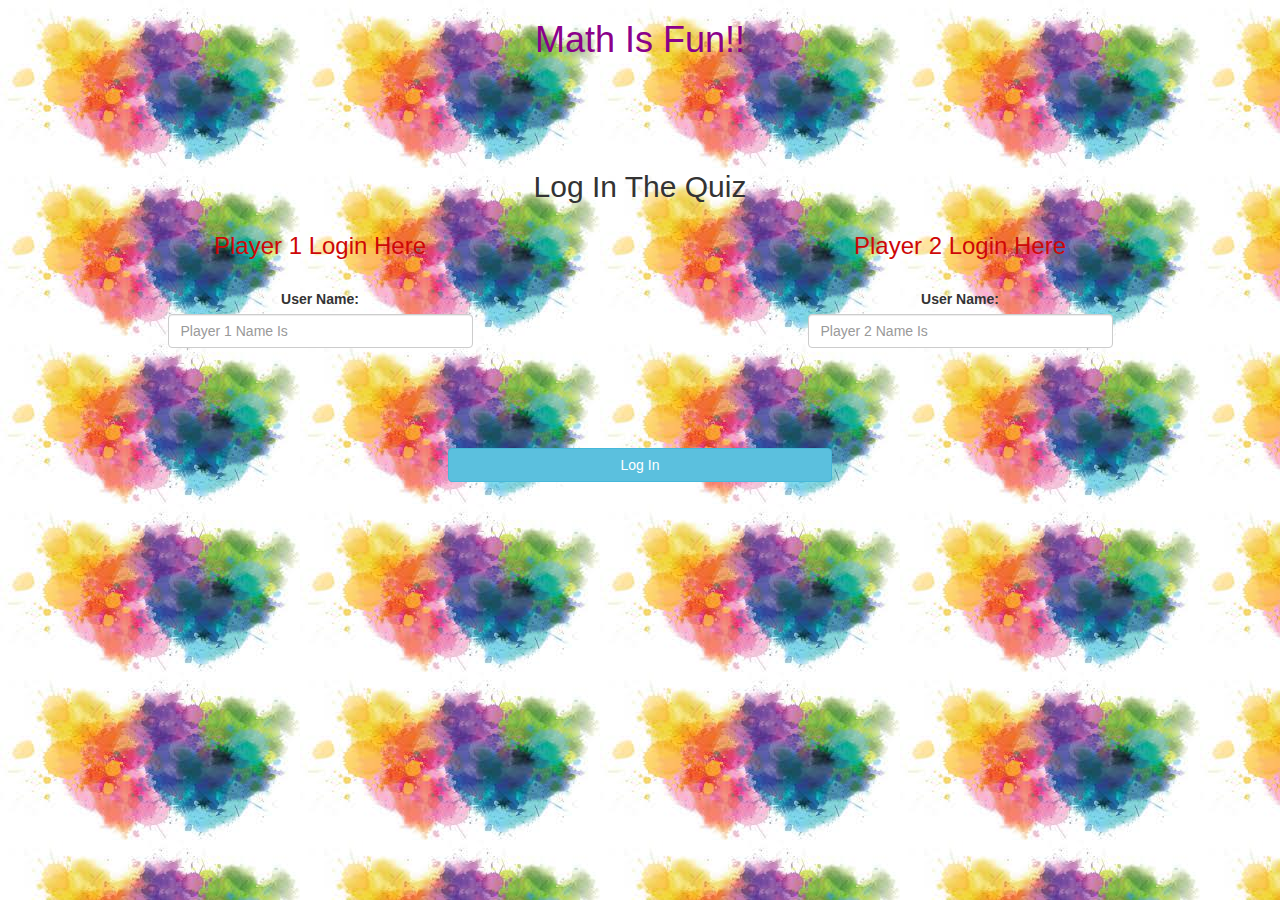
<file: index.html>
<html>
    <head>
        <title>
            Math Is Fun!!
        </title>
        <meta name="viewport" content="width=device-width, initial-scale=1">
<link rel="stylesheet" href="https://maxcdn.bootstrapcdn.com/bootstrap/3.4.0/css/bootstrap.min.css">
<script src="https://ajax.googleapis.com/ajax/libs/jquery/3.4.1/jquery.min.js"></script>
<script src="https://maxcdn.bootstrapcdn.com/bootstrap/3.4.0/js/bootstrap.min.js"></script>

<link rel="stylesheet" type="text/css" href="style.css">
<script src="main.js"></script>
    </head>
    <body background="bg.jfif">
        <center>
  <h1>
      Math Is Fun!!
  </h1>
  <br>
  <br>
  <br>
  <br>
  <h2> Log In The Quiz </h2>
<div>
    <span>
        <div class="col-lg-6 col-sm-8 col-xs-11 login_div1">
            <h3> Player 1 Login Here</h3>
            <br>
            <label> User Name: </label>
            <input class="form-control" type="text" id="player_1_input" placeholder="Player 1 Name Is " style="width: 50%;">
        <br> 
        </div>
        </span>
        <span>
        <div class="col-lg-6 col-sm-8 col-xs-11 login_div2">
            <h3> Player 2 Login Here</h3>
            <br>
            <label> User Name: </label>
            <input class="form-control" type="text" id="player_2_input" placeholder="Player 2 Name Is " style="width: 50%;">
        <br> <br>
        <br>
        <br>
        <br>
        </div>
    </span>
</div>
<br>
<div>
<button class="btn btn-info login" style="width: 30%;" onclick="login()">
    Log In
</button>
</div>
</center>
    </body>
</html>
</file>
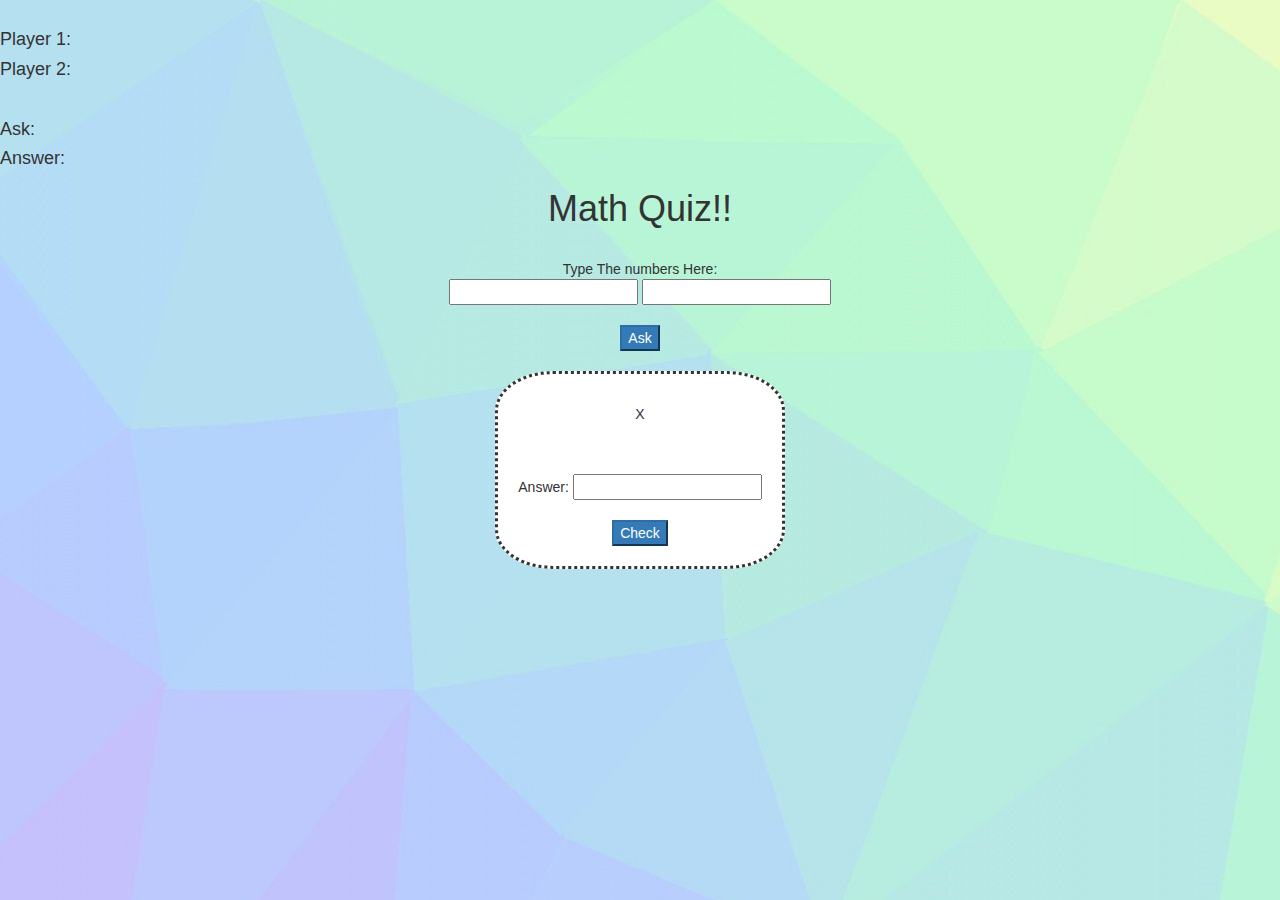
<file: Quiz_page.html>
<html>
    <head>
<meta name="viewport" content="width=device-width, initial-scale=1">
<link rel="stylesheet" href="https://maxcdn.bootstrapcdn.com/bootstrap/3.4.0/css/bootstrap.min.css">
<script src="https://ajax.googleapis.com/ajax/libs/jquery/3.4.1/jquery.min.js"></script>
<script src="https://maxcdn.bootstrapcdn.com/bootstrap/3.4.0/js/bootstrap.min.js"></script>
<script src="Quiz.js"></script>
<link rel="stylesheet" type="css" href="quiz.css">
<script src="Quiz.js"></script>
    </head>
    <body background="Img.jpg">
        <br>
        <span id="player_1">
            <h4 class="Name">
                Player 1:  
            </h4>
           </span>
     <h4 class="player_2">
    Player 2: 
</h4> 
</span>


        <br>
        <span id="question_player">
            <h4 class="Turn">
                Ask: 
            </h4>
           </span>
     <h4 class="Turn">
    Answer: 
</h4> 
</span>
<center>
<h1> Math Quiz!!</h1>
<br>
Type The numbers Here:
<br> 
<row id="question">
    <input id="n1" type="number">
    <input id="n2" type="number">
</row>
<br> <br>
<button id="ask" onclick="ask()" class="btn-primary"> Ask </button>
<br> <br>
<div class="container" style="background-color: white; height: fit-content; width: fit-content; padding: 20px; border-radius: 20%; border-style: dotted;">
<row>
    <h4 id="qn1"></h4>
    X
    <h4 id="qn2"></h4>
    <br> <br>
</row>
<row>
Answer: 
<input id="answer" type="number">
</row>
<br>
    <br>
<button id="check" onclick="check()" class="btn-primary">
Check
</button>
</div>
<h2 id="Remark"></h2>

</center>
    </body>
</html>
</file>
<file: style.css>
h3{
    color: rgb(206, 7, 7);
}

h1{
    color: darkmagenta;
}
</file>
<file: quiz.css>
.Turn{
   color: #E60977;
}

#n1{
   height: 50;
   width: 50; 
}


#n2{
   height: 50;
   width: 50; 
}
</file>
